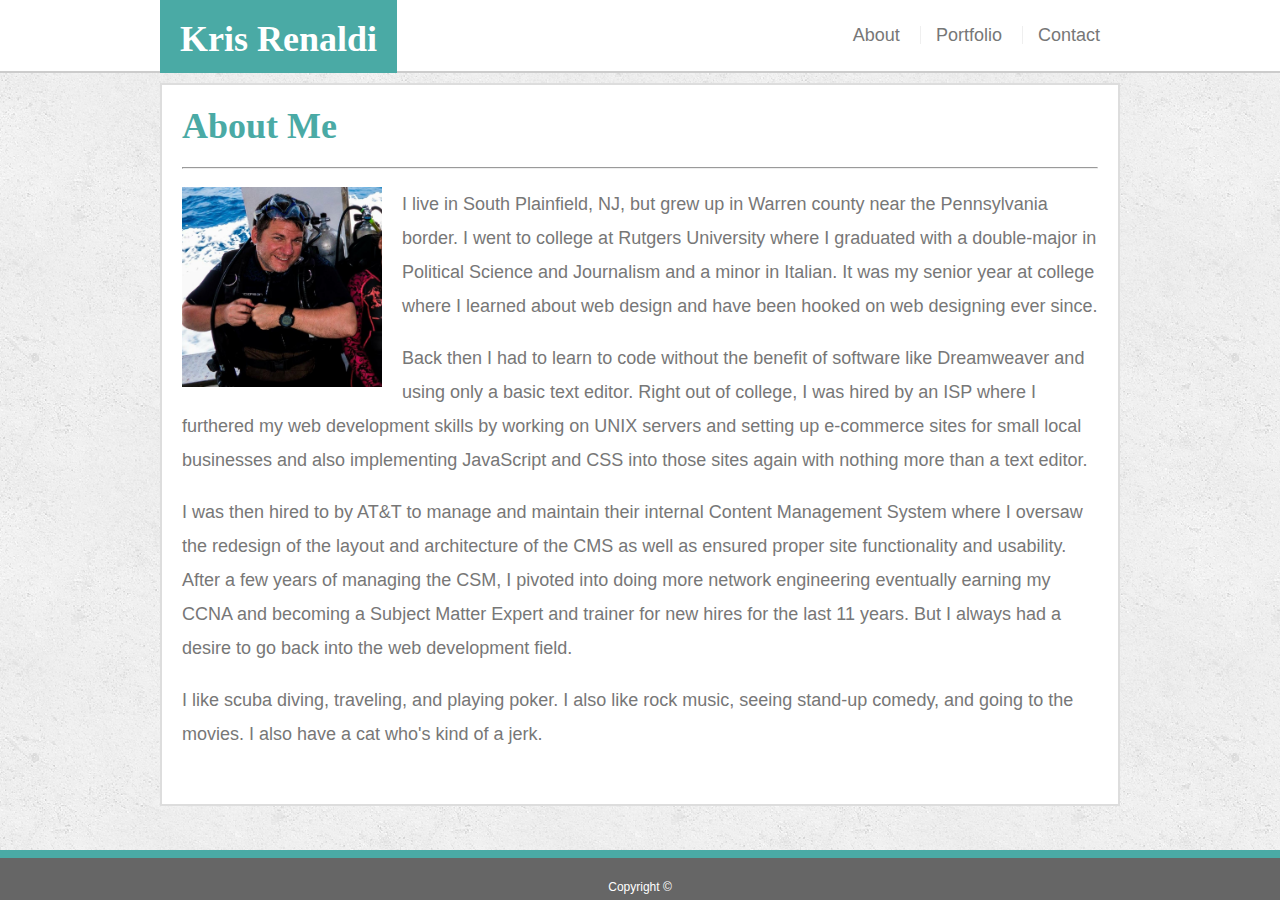
<file: index.html>
<!DOCTYPE html>
<html lang="en-us">

<head>
  <meta charset="UTF-8">
  
 
  <title>Responsive Portfolio - About Me</title>
  <link rel="stylesheet" type="text/css" href="assets/css/style.css">

</head>

<body>
  <header>
    <div class="container">
      <div class="name"><h1>Kris Renaldi</h1></div>
      <div>
        <nav>
          <a href="#">About</a> 
          <a href="portfolio.html">Portfolio</a>
          <a href="contact.html">Contact</a>
        </nav>
      </div>
    </div>
  </header>

  <div class="main-section">
    <h1 style="color:#4aaaa5">About Me</h1>
    <hr>
    <p><img src="assets/images/Thai-diving-selfie.jpg" alt="Selfie pic" id="bio-image">
      I live in South Plainfield, NJ, but grew up in Warren county near the Pennsylvania border. I went to college at Rutgers
      University where I graduated with a double-major in Political Science and Journalism and a minor in Italian. It was my
      senior year at college where I learned about web design and have been hooked on web designing ever since.</p>
      <p>Back then I had to learn to code without the benefit of software like Dreamweaver and using only a basic text editor.
        Right out of college, I was hired by an ISP where I furthered my web development skills by working on UNIX servers and
        setting up e-commerce sites for small local businesses and also implementing JavaScript and CSS into those sites again
        with nothing more than a text editor.</p>
      <p>I was then hired to by AT&T to manage and maintain their internal Content Management System where I oversaw the
        redesign of the layout and architecture of the CMS as well as ensured proper site functionality and usability. After a
        few years of managing the CSM, I pivoted into doing more network engineering eventually earning my CCNA and becoming a
        Subject Matter Expert and trainer for new hires for the last 11 years. But I always had a desire to go back into the
        web development field.</p>
      <p>I like scuba diving, traveling, and playing poker. I also like rock music, seeing stand-up comedy, and going
        to the movies. I also have a cat who's kind of a jerk.</p>
      </div>

  <footer>
      <div class="footer">
        <p style="color:#ffffff;margin-top:25px">Copyright &copy; </p>
      </div>
      
  </footer>
</body>

</html>
</file>
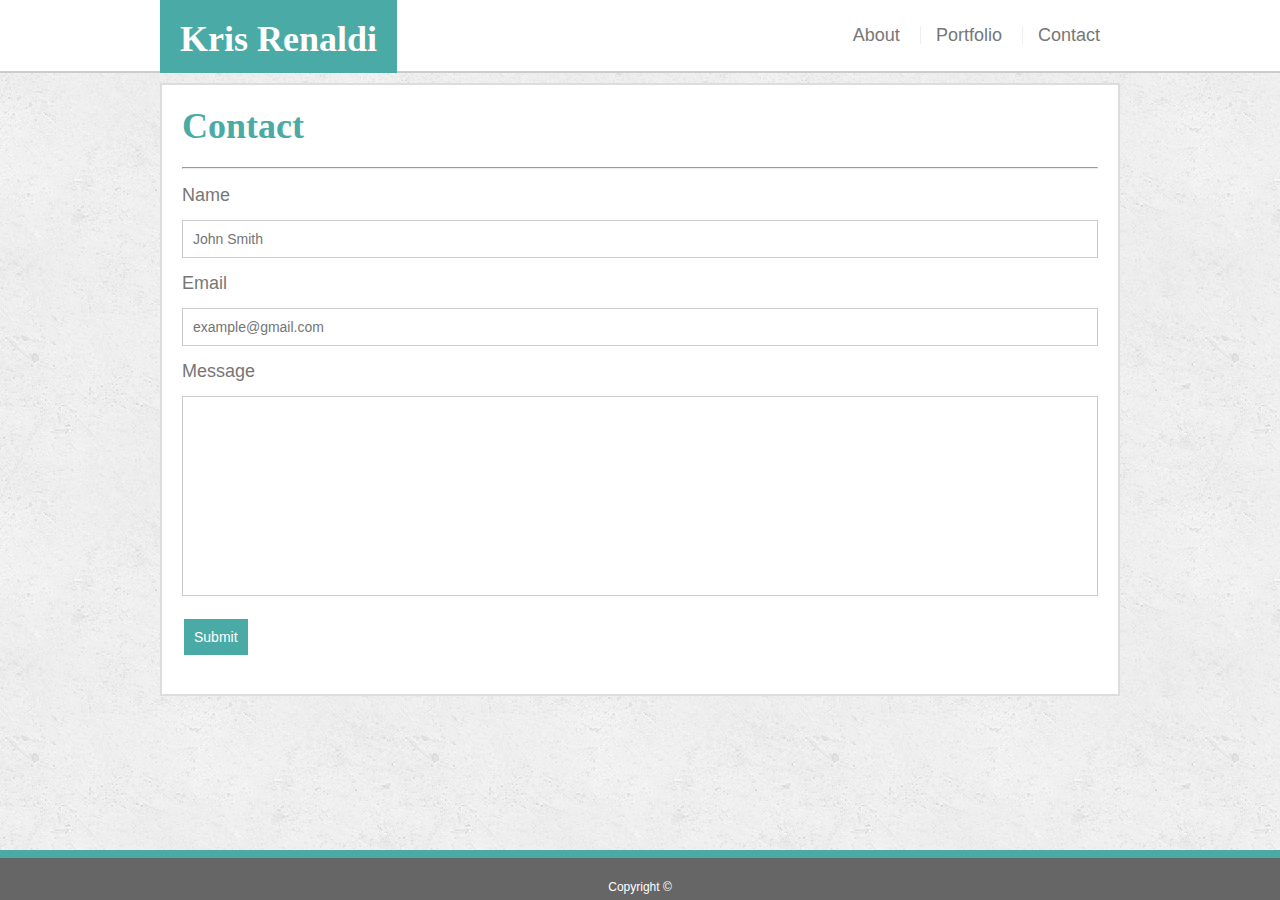
<file: contact.html>
<!DOCTYPE html>
<html lang="en-us">

<head>
  <meta charset="UTF-8">
  <meta name="viewport" content="width=device-width, initial-scale=1.0">
 
  <title>Responsive Portfolio - Contact Me</title>
  <link rel="stylesheet" type="text/css" href="assets/css/style.css">

</head>

<body>
    <header>
        <div class="container">
          <div class="name"><h1>Kris Renaldi</h1></div>
          <div>
            <nav>
              <a href="index.html">About</a>
              <a href="portfolio.html">Portfolio</a>
              <a href="#">Contact</a>
            </nav>
          </div>
        </div>
      </header>
      
      <div class="main-section">
            <h1 style="color:#4aaaa5">Contact</h1>
            <hr>
            <form>
                <label for="name">Name</label><br>
                <input type="text" name="name" id="name" placeholder="John Smith"><br>
                <label for="email">Email</label><br>
                <input type="text" name="email" id="email" placeholder="example@gmail.com"><br>
                <label for="message">Message</label><br>
                <textarea name="message" id="message"></textarea>
                <br>
                <input type="submit" value="Submit">
            </form>
      </div>
      
      <footer>
        <div class="footer">
          <p style="color:#ffffff;margin-top:25px">Copyright &copy;</p>
        </div>                
      </footer>
</body>
</html>
</file>
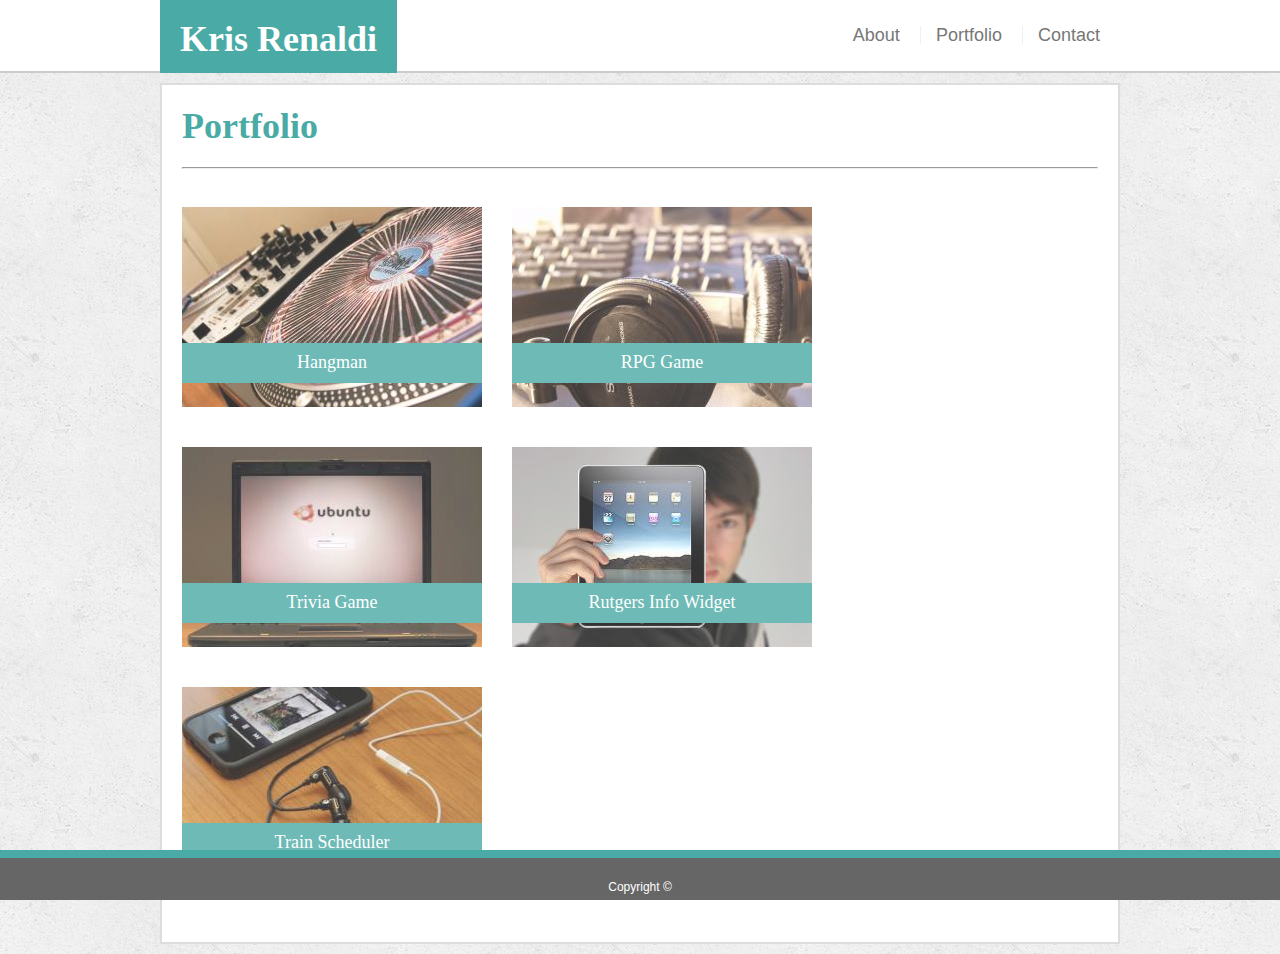
<file: portfolio.html>
<!DOCTYPE html>
<html lang="en-us">

<head>
  <meta charset="UTF-8">
  <meta name="viewport" content="width=device-width, initial-scale=1.0">
  
  <title>Responsive Portfolio</title>
  <link rel="stylesheet" type="text/css" href="assets/css/style.css">

</head>

<body>
    <header>
        <div class="container">
          <div class="name"><h1>Kris Renaldi</h1></div>
          <div>
            <nav>
              <a href="index.html">About</a>
              <a href="#">Portfolio</a>
              <a href="contact.html">Contact</a>
            </nav>
          </div>
          </div>
      </header>
      
      <div class="main-section">
            <h1 style="color:#4aaaa5">Portfolio</h1>
            <hr>
            <p>
              <section class="portfolio-image"><img src="assets/images/placeholder1.jpg" alt="Placeholder pic">
                <a href="https://krenaldi.github.io/Word-Guess-Game/"><div class="portfolio-banner">Hangman</div></a>
              </section>
              <section class="portfolio-image"><img src="assets/images/placeholder2.jpg" alt="Placeholder pic">
                <a href="https://krenaldi.github.io/unit-4-game/"><div class="portfolio-banner">RPG Game</div></a>
              </section>
              <section class="portfolio-image"><img src="assets/images/placeholder3.jpg" alt="Placeholder pic">
                <a href="https://krenaldi.github.io/TriviaGame/"><div class="portfolio-banner">Trivia Game</div></a>
              </section>
              <section class="portfolio-image"><img src="assets/images/placeholder4.jpg" alt="Placeholder pic">
                <a href="#"><div class="portfolio-banner">Rutgers Info Widget</div></a>
              </section>
              <section class="portfolio-image"><img src="assets/images/placeholder5.jpg" alt="Placeholder pic">
                <a href="https://krenaldi.github.io/Train-Scheduler/"><div class="portfolio-banner">Train Scheduler</div></a>
              </section>

      </div>
        
    <footer>
      <div class="footer">
        <p style="color:#ffffff;margin-top:25px">Copyright &copy;</p>
      </div>
              
    </footer>

</body>

</html>
</file>
<file: assets/css/style.css>
/* Main body format */

body {
    background-image: url(../images/concrete_seamless.png);
    font-family: Arial, "Helvetica Neue", Helvetica, sans-serif;
    font-size: 18px;
    line-height: 34px;
    color: #777777;
}

* {
  box-sizing: border-box;
}

h1, 
h3 {
    font-family: Georgia, Times, "Times New Roman", serif;
}

/* header */
header {
    background-color: #ffffff;
    border-bottom: 2px solid #cccccc;
    height: 75px;
    margin: -10px -10px 0 -10px;
}
.name {
    position: relative;
    margin: -20px 0 0 -20px;
    padding: 0 20px 0 20px;
    background-color: #4aaaa5;
    color: #ffffff;
    height: 75px;
    float: left;
    text-align: center;
}

/* navbar */
nav {
    float: right;
}
nav a {
    display: inline-block;
    padding-left: 15px;
    margin-left: 15px;
    line-height: 18px;
    color: #777777;
    text-decoration-line: none;
    border-left: 1px solid #efefef;
}

/* removes left border from About link in navbar */
nav a:first-child {
  border-left: 0 none;
}

nav a:hover {
    font-weight: bold;
} 


.container {
    width: 960px;
    padding: 20px;
    margin: 0 auto;
}
.main-section {
    width: 960px;
    background-color: #ffffff;
    padding: 0 20px 35px 20px;
    border: 2px solid #dddddd;
    margin: 0 auto;
    margin-top: 10px;
    margin-bottom: 10px;
    overflow: auto;

}
#bio-image {
    width: 200px;
    height: 200px;
    margin-right: 20px;
    float: left;
  }

  /* footer */
  footer {
    position: fixed;
    bottom: 0; 
    left: 0; 
    width: 100%;
    background-color: #666666;
    color: #ffffff;
    border-top: 8px solid #4aaaa5;
    height: 50px;
    text-align: center;
    font-size: 12px;
    line-height: 9px;
    z-index: 2;
}

/* portfolio page */
.portfolio-image {
    position: relative;
    width: 300px;
    height: 200px;
    margin: 20px 30px 20px 0;
    float: left;
    border: 0 none;
    opacity: 0.8;
  }
div.portfolio-banner {
    position: absolute;
    width: 300px;
    height: 40px;
    background-color: #4aaaa5;
    font-family: Georgia, Times, "Times New Roman", serif;
    color: #ffffff;
    padding-top: 2px;
    text-align: center;
    z-index: 1;
    margin-right: 0;
    margin-top: -75px;
}
div.portfolio-banner:hover {
    background-color: #4882B8;
}

.portfolio-image:hover {
  opacity: 1.0;
}

/* contact page */
input[type=text] {
    width: 100%;
    padding: 10px 10px;
    margin: 8px 0;
    display: inline-block;
    border: 1px solid #cccccc;
    font-size: 14px;
    box-sizing: border-box;
    outline: none;
  }
  input[type=text]:focus {
    border: 3px solid #555555;
  }
  textarea {
    width: 100%;
    height: 200px;
    padding: 10px 10px;
    margin: 8px 0;
    box-sizing: border-box;
    border: 1px solid #ccc;
    font-size: 14px;
    resize: none;
    outline: none;
  }
  textarea:focus {
    border: 3px solid #555555;
  }
  input[type=submit] {
    background-color: #4aaaa5;
    border: none;
    color: white;
    padding: 10px 10px;
    text-decoration: none;
    font-size: 14px;
    margin: 4px 2px;
    cursor: pointer;
  }
  input[type=submit]:active {
    background-color: #4882B8;
  }
  /* On screens that are 980px wide or less*/
@media screen and (max-width: 980px) {
  .container {
    width: 750px;
}
.main-section {
    width: 750px;
   } 
}

/* On screens that are 768px wide or less, make the column narrower */
@media screen and (max-width: 768) {
  .container {
    width: 600px;
}
.main-section {
    width: 600px;
   }  
}
/* On screens that are 640px wide or less, make the columns stack on top of each other instead of next to each other */
@media screen and (max-width: 640px) {
  body {
    background-image: none;
  }
  .container {
    width: 100%;
}
.main-section {
    width: 100%;
    overflow: none;
   }
   .name {
    width: 640px;
    text-align: center;
  
   }
   nav {
    float: left;
    width: 100%;
    text-align: center;
  }  
}
</file>
